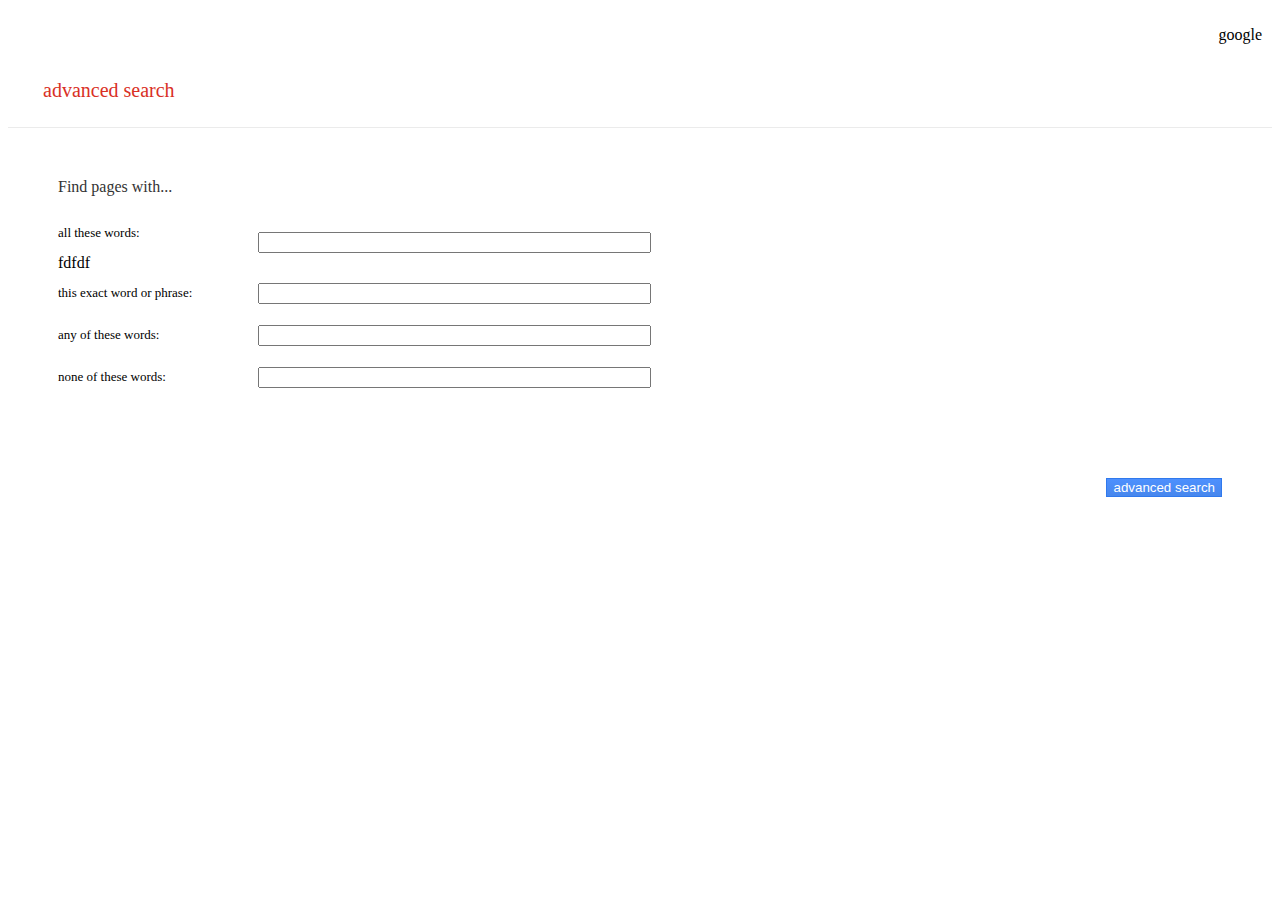
<file: advance  serach.html>
<!DOCTYPE html>
<html lang="en">
    <head>
        <title>Search</title>
        <link rel="stylesheet" href="mystyle.css">
    </head>
    <body>
        <div >
            <ul class="navb">
                <li class="navb_items"><a href="index.html">google</a>
            </ul>
        </div>
        <p class="h1-advanced">advanced search</p>
        <div class="line"></div>
        <div class="div_margin">
            <p class="h2_advanced">Find pages with...</p>
            <form action="https://google.com/search">
                <div class="input-row">
                    <div class="left-div">
                        <p class="p-style"> all these words:</p>
                        <label >fdfdf</label>
                    </div>
                    <div class="right_div">
                        <input type="text" name="as_q" class="form-input">
                    </div>
                </div>
                <div class="input-row">
                    <div class="left-div">
                        <p class="p-style">this exact word or phrase:</p>
                    </div>
                    <div class="right_div">
                        <input type="text" name="as_epq" class="form-input">
                    </div>
                    
                </div>
                <div class="input-row">
                    <div class="left-div">
                        <p class="p-style"> any of these words:</p>
                    </div>
                    <div class="right_div">
                        <input type="text" name="as_oq" class="form-input">
                    </div>
                </div>
                <div class="input-row">
                    <div class="left-div">
                        <p class="p-style"> none of these words:</p>
                    </div>
                    <div class="right_div">
                        <input type="text" name="as_eq" class="form-input">
                    </div>
                </div>
                
                <div class="btn_search">
                    <input type="submit" value="advanced search" class="btn-advanced">
               </div>
               <div></div>
            
        </div></form>
        </div>
</div>







    </body>
</html>
</file>
<file: mystyle.css>
.navb{
list-style-type: none;
display: flex;
flex-direction: row;
justify-content:flex-end;


}
.navb_items{

    margin: 10px;
}
/* unvisited link */
a:link {
    color:black;
    text-decoration: none;
  }
  
  /* visited link */
  a:visited {
    color:black;
  }
  
  /* mouse over link */
  a:hover {
    color: black;
  }
  
  /* selected link */
  a:active {
    color: black;
  }
  .center_div{
    display: flex;
    justify-content: center;
    align-items: center;
  }
  .imput_rounded{
    display: flex;
    z-index: 3;
    height: 44px;
    background: #fff;
    border: 1px solid #dfe1e5;
    box-shadow: none;
    border-radius: 24px;
    margin: 0 auto;
    width: calc(632px + 6px);
    width: 584;
    max-width: 584px;
    margin-top: 30px;
  }
  .btn_google{
    background-color: #f8f9fa;
    border: 1px solid #f8f9fa;
    border-radius: 4px;
    color: #3c4043;
    font-family: arial,sans-serif;
    font-size: 14px;
    margin: 11px 4px;
    padding: 0 16px;
    line-height: 27px;
    height: 36px;
    min-width: 54px;
    text-align: center;
    cursor: pointer;
    user-select: none;
}
.h1-advanced{
    color: #d93025;
    font-size: 20px;
    margin: 25px 35px;
}
.line{
    border-bottom: 1px solid #ebebeb;
}
.h2_advanced{
  font-size: 16px;
  color: #333333;

}
.div_margin{
  margin: 50px;
}
.input-row{
  display: flex;
  align-items: center;
  flex-direction: row;
  margin top: 30px;
}
.left-div{
  width: 200px;
}
.form-input{
  width: 385px;
  
}
.p-style{
  font-size: 13px;
  vertical-align: middle;
}
.btn-advanced{
  -webkit-box-shadow: none;
  -moz-box-shadow: none;
  box-shadow: none;
  background-color: #4d90fe;
  background-image: -webkit-linear-gradient(top,#4d90fe,#4787ed);
  background-image: -moz-linear-gradient(top,#4d90fe,#4787ed);
  background-image: -ms-linear-gradient(top,#4d90fe,#4787ed);
  background-image: -o-linear-gradient(top,#4d90fe,#4787ed);
  background-image: linear-gradient(top,#4d90fe,#4787ed);
  border: 1px solid #3079ed;
  color: #fff;
    display: flex;
    justify-content: flex-end;
    margin-top: 80px;
    margin-left: auto;
}
.left-p{
  display: flex;
  gap: 20px;
}
</file>
